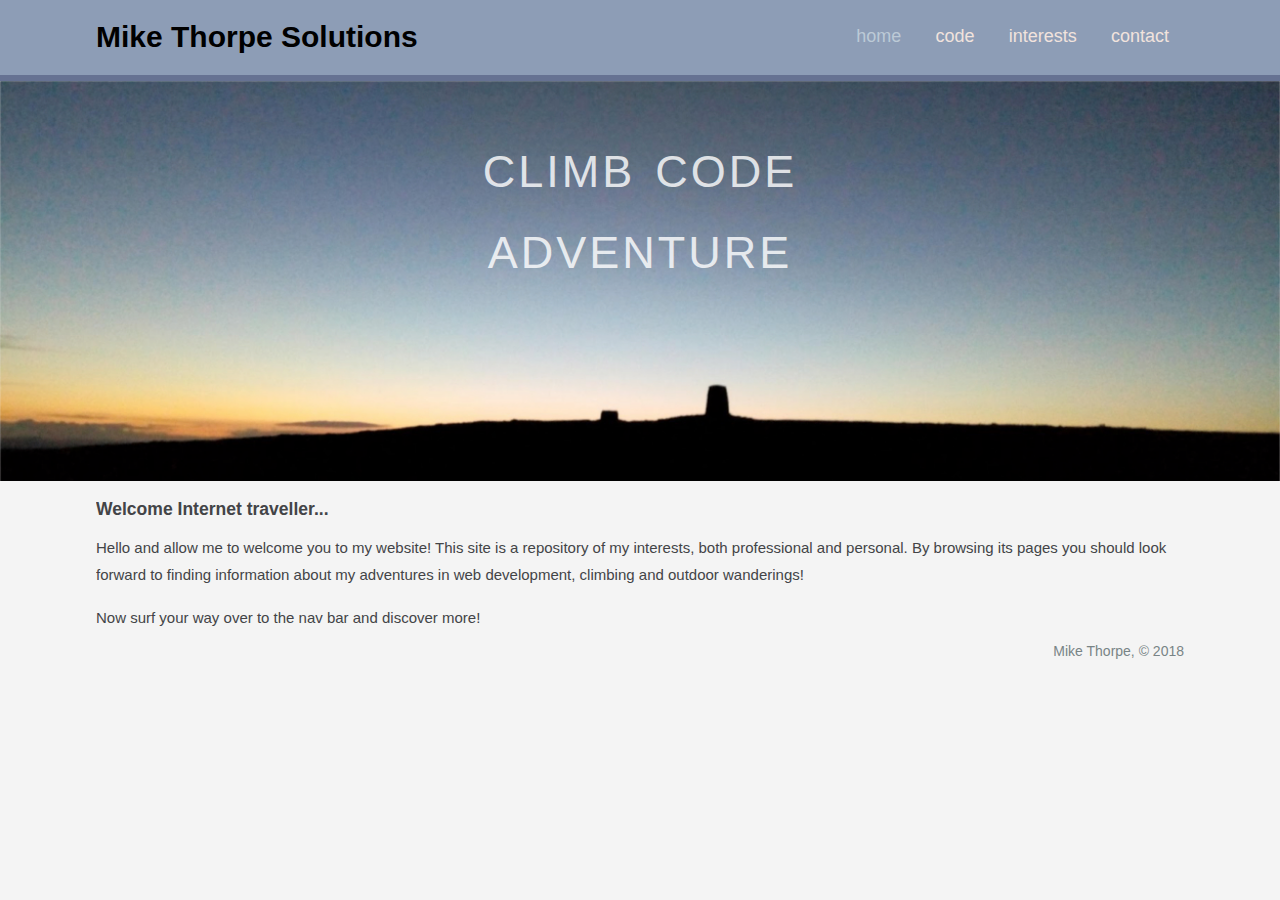
<file: index.html>
<!DOCTYPE html>

<!--
    Mike Thorpe 17-06-2018
    We use HTML5 sematic elements for this page:
    <header>, <nav>, <section>, <article>, <footer>
    See https://www.w3schools.com/html/html5_semantic_elements.asp
    for more details

    Try to use only classes, html elements to specify CSS selectors if possible.
    This allows you to override them with ids if you're forced to make changes
    in a rush or for some part of the site that is unique.
-->
<html lang="en" dir="ltr">

<head>
  <meta charset="utf-8">
  <!-- Ensure that the width of the page is the width of the display device-->
  <meta name="viewport" content="width=device-width">
  <link rel="stylesheet" href="./css/styles.css" type="text/css">
  <title>Mike Thorpe Solutions | Home</title>
</head>

<body>

  <!-- Things that appears at the top of the page -->
  <header>

    <div class="container">
      <div class="branding">
        <h1>Mike Thorpe Solutions</h1>
      </div>


      <!-- nav bar items  go here within the header-->
      <!-- There's debate about whether or not they should be included in a
      list...going with the list for now as it's common place-->
      <nav>
        <ul>
          <li><a class="current-page" href="./index.html">home</a></li>
          <li><a href="./coding.html">code</a></li>
          <li><a href="./interests.html">interests</a></li>
          <li><a href="./contact.html">contact</a></li>
        </ul>
      </nav>

    </div>

  </header>

  <!-- The main section of the site (content)  -->
  <section class="showcase" id="homeshowcase">
      <div class="container">
        <div class="textoverlay">
          <p>climb code</p>
          <p>adventure</p>
        </div>
    </div>

  </section>


  <!-- articles, blog posts etc-->
  <article class="welcome-content">
    <div class="container">

      <h3>Welcome Internet traveller...</h3>
      <p>
        Hello and allow me to welcome you to my website!
        This site is a repository of my interests, both professional and personal.
        By browsing its pages you should look forward to finding information about
        my adventures in web development, climbing and outdoor wanderings!
      </p>
      <p>
        Now surf your way over to the nav bar and discover more!
      </p>
    </div>

  </article>


  <!-- Things that appear at the bottom of the page - i.e. a footer bar -->
  <footer>
    <!-- some footer bar content -->
    <div class="container">
      <p>Mike Thorpe, &copy; 2018</p>
    </div>
  </footer>

</body>

</html>
</file>
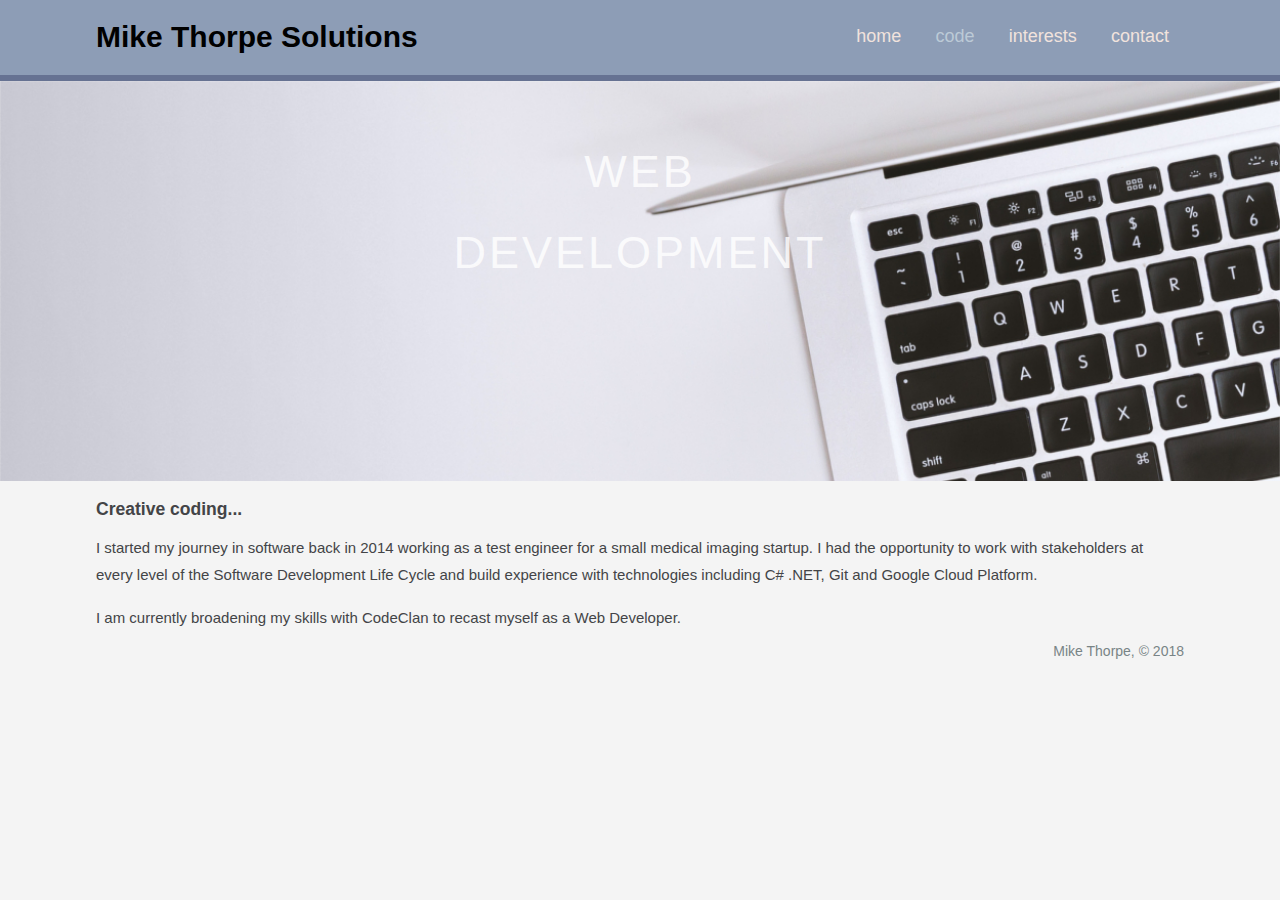
<file: coding.html>
<!DOCTYPE html>

<!--
    Mike Thorpe 17-06-2018
    We use HTML5 sematic elements for this page:
    <header>, <nav>, <section>, <article>, <footer>
    See https://www.w3schools.com/html/html5_semantic_elements.asp
    for more details

    Try to use only classes, html elements to specify CSS selectors if possible.
    This allows you to override them with ids if you're forced to make changes
    in a rush or for some part of the site that is unique.
-->

<html lang="en" dir="ltr">

<head>
  <meta charset="utf-8">
  <!-- Ensure that the width of the page is the width of the display device-->
  <meta name="viewport" content="width=device-width">
  <link rel="stylesheet" href="./css/styles.css" type="text/css">
  <title>Mike Thorpe Solutions | Coding</title>
</head>

<body>

  <!-- Things that appears at the top of the page -->
  <header>

    <div class="container">
      <div class="branding">
        <h1>Mike Thorpe Solutions</h1>
      </div>


      <!-- nav bar items  go here within the header-->
      <!-- There's debate about whether or not they should be included in a
      list...going with the list for now as it's common place-->
      <nav>
        <ul>
          <li><a href="./index.html">home</a></li>
          <li><a class="current-page" href="./coding.html">code</a></li>
          <li><a href="./interests.html">interests</a></li>
          <li><a href="./contact.html">contact</a></li>
        </ul>
      </nav>

    </div>

  </header>

  <!-- The main section of the site (content) -->
  <section class="showcase" id="codeshowcase">
    <div class="container">
      <div class="textoverlay">
        <p>web</p><p>development  </p>
      </div>
    </div>
  </section>


  <!-- articles, blog posts etc-->
  <article class="welcome-content">
    <div class="container">

      <h3>Creative coding...</h3>

      <p>
        I started my journey in software back in 2014 working as a test engineer
         for a small medical imaging startup. I had the opportunity to work with
         stakeholders at every level of the Software Development Life Cycle and build
         experience with technologies including C# .NET, Git and Google Cloud Platform.
      </p>
      <p>
        I am currently broadening my skills with CodeClan to recast myself as a Web Developer.
      </p>


    </div>



  </article>


  <!-- Things that appear at the bottom of the page - i.e. a footer bar -->
  <footer>
    <!-- some footer bar content -->
    <div class="container">
      <p>Mike Thorpe, &copy; 2018</p>
    </div>
  </footer>

</body>

</html>
</file>
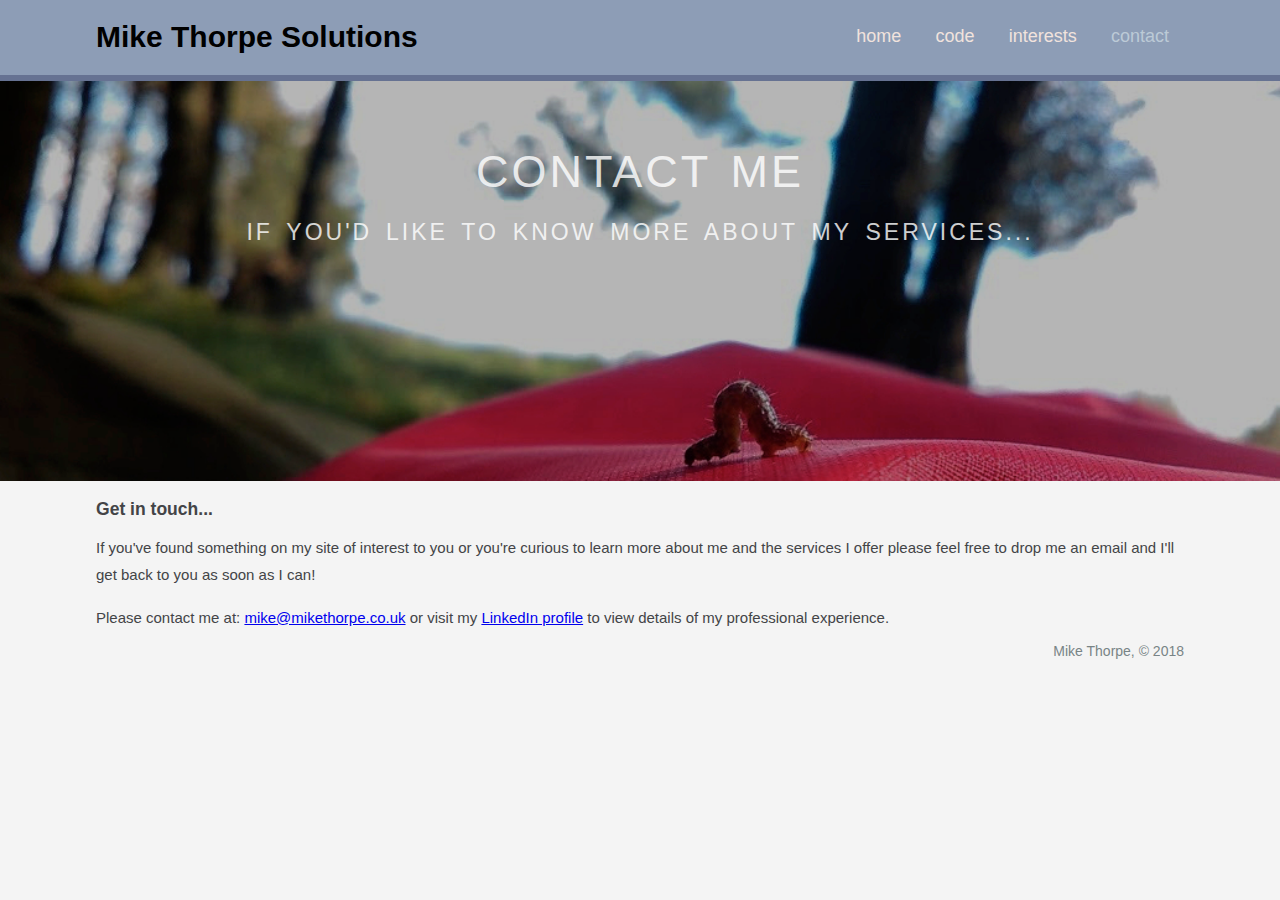
<file: contact.html>
<!DOCTYPE html>

<!--
    Mike Thorpe 17-06-2018
    We use HTML5 sematic elements for this page:
    <header>, <nav>, <section>, <article>, <footer>
    See https://www.w3schools.com/html/html5_semantic_elements.asp
    for more details

    Try to use only classes, html elements to specify CSS selectors if possible.
    This allows you to override them with ids if you're forced to make changes
    in a rush or for some part of the site that is unique.
-->

<html lang="en" dir="ltr">

<head>
  <meta charset="utf-8">
  <!-- Ensure that the width of the page is the width of the display device-->
  <meta name="viewport" content="width=device-width">
  <link rel="stylesheet" href="./css/styles.css" type="text/css">
  <title>Mike Thorpe Solutions | Contact</title>
</head>

<body>

  <!-- Things that appears at the top of the page -->
  <header>

    <div class="container">
      <div class="branding">
        <h1>Mike Thorpe Solutions</h1>
      </div>


      <!-- nav bar items  go here within the header-->
      <!-- There's debate about whether or not they should be included in a
      list...going with the list for now as it's common place-->
      <nav>
        <ul>
          <li><a href="./index.html">home</a></li>
          <li><a href="./coding.html">code</a></li>
          <li><a href="./interests.html">interests</a></li>
          <li><a class="current-page" href="./contact.html">contact</a></li>
        </ul>
      </nav>

    </div>

  </header>

  <!-- The main section of the site (content) -->
  <section class="showcase" id="contactshowcase">
    <div class="container">
      <div class="textoverlay">
        <p>contact me</p>
        <p id="contact-tagline">If you'd like to know more about my services...</p>
      </div>
    </div>
  </section>


  <!-- articles, blog posts etc-->
  <article class="welcome-content">
    <div class="container">

      <h3>Get in touch...</h3>
      <p>
        If you've found something on my site of interest to you or you're curious
        to learn more about me and the services I offer please feel free to drop me
        an email and I'll get back to you as soon as I can!
      </p>
      <p>
        Please contact me at:
        <a href="mailto:mike@mikethorpe.co.uk?subject=feedback">mike@mikethorpe.co.uk</a>
        or visit my <a href="https://www.linkedin.com/in/mike-thorpe-32563324">LinkedIn profile</a>
        to view details of my professional experience.
      </p>

    </div>



  </article>


  <!-- Things that appear at the bottom of the page - i.e. a footer bar -->
  <footer>
    <!-- some footer bar content -->
    <div class="container">
      <p>Mike Thorpe, &copy; 2018</p>
    </div>
  </footer>

</body>

</html>
</file>
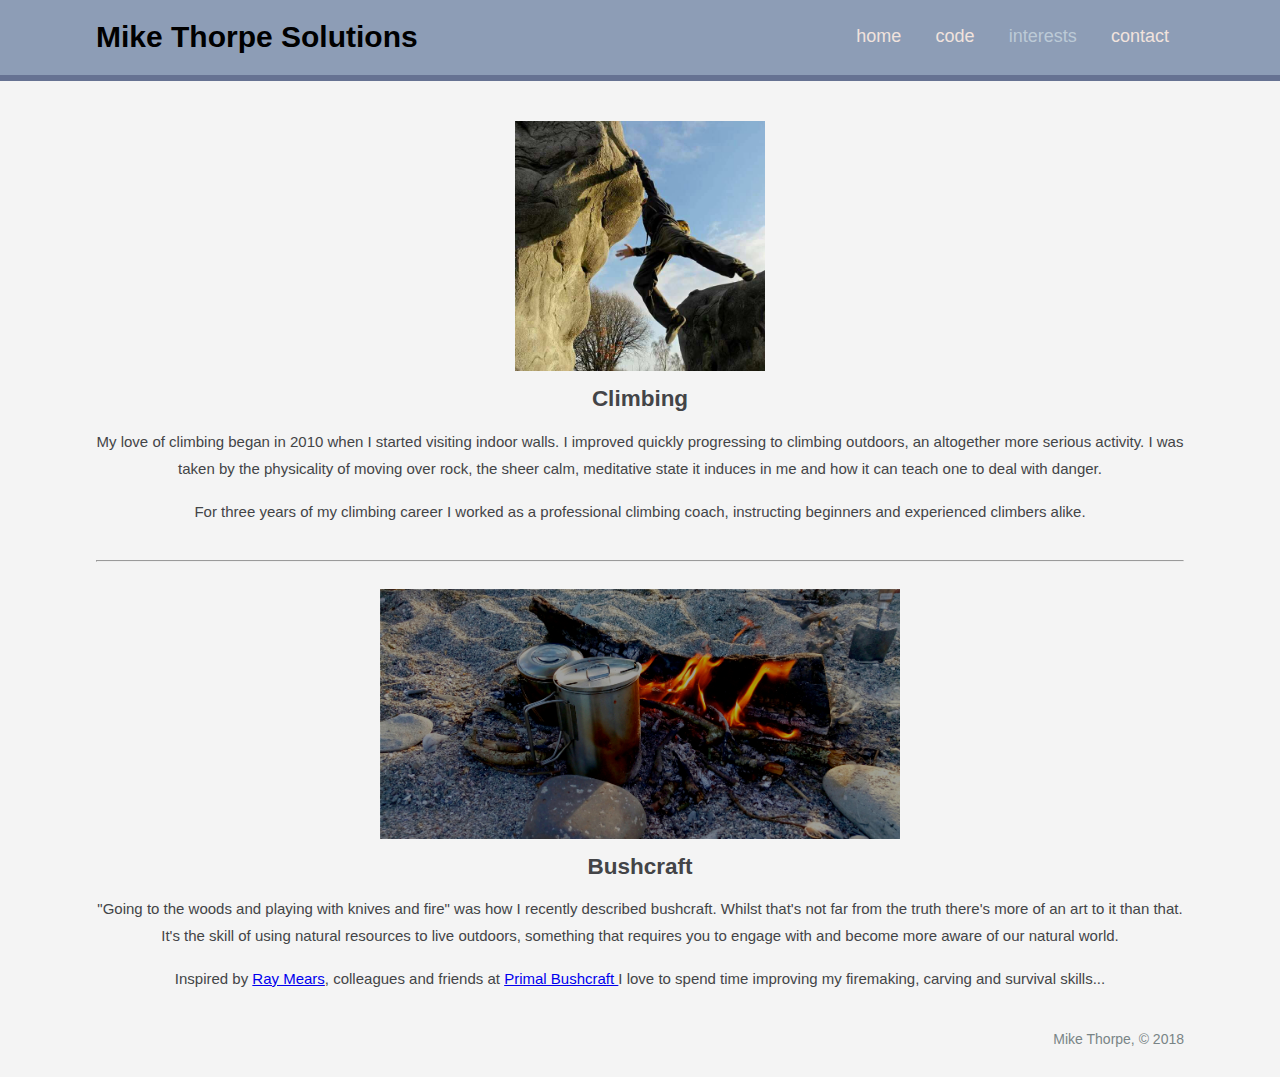
<file: interests.html>
<!DOCTYPE html>

<!--
    Mike Thorpe 17-06-2018
    We use HTML5 sematic elements for this page:
    <header>, <nav>, <section>, <article>, <footer>
    See https://www.w3schools.com/html/html5_semantic_elements.asp
    for more details

    Try to use only classes, html elements to specify CSS selectors if possible.
    This allows you to override them with ids if you're forced to make changes
    in a rush or for some part of the site that is unique.
-->
<html lang="en" dir="ltr">

<head>
  <meta charset="utf-8">
  <!-- Ensure that the width of the page is the width of the display device-->
  <meta name="viewport" content="width=device-width">
  <link rel="stylesheet" href="./css/styles.css" type="text/css">
  <title>Mike Thorpe Solutions | Interests</title>
</head>

<body>

  <!-- Things that appears at the top of the page -->
  <header>

    <div class="container">
      <div class="branding">
        <h1>Mike Thorpe Solutions</h1>
      </div>


      <!-- nav bar items  go here within the header-->
      <!-- There's debate about whether or not they should be included in a
      list...going with the list for now as it's common place-->
      <nav>
        <ul>
          <li><a href="./index.html">home</a></li>
          <li><a href="./coding.html">code</a></li>
          <li><a class="current-page" href="./interests.html">interests</a></li>
          <li><a href="./contact.html">contact</a></li>
        </ul>
      </nav>

    </div>

  </header>


  <article>

    <!-- The main section of the site (content)  -->
    <div class="container">

      <div class="post">

        <br>

        <div class="post-image">
          <img src="images/boulder.jpg" alt="Catching a dyno!">
        </div>

        <div class="post-content">
          <h2>Climbing</h2>
          <p>
            My love of climbing began in 2010 when I started visiting indoor walls. I improved quickly progressing to climbing outdoors, an altogether more serious activity. I was taken by the physicality of moving over rock, the sheer calm, meditative state it induces
            in me and how it can teach one to deal with danger.
          </p>
          <p>
            For three years of my climbing career I worked as a professional climbing coach, instructing beginners and experienced climbers alike.
          </p>
        </div>

        <br>

      </div>

      <hr>

      <div class="post">

        <br>

        <div class="post-image">
          <img src="images/fire.jpg" alt="Firemaking!">
        </div>

        <div class="post-content">
          <h2>Bushcraft</h2>
          <p>
            "Going to the woods and playing with knives and fire" was how I recently described bushcraft. Whilst that's not far from the truth there's more of an art to it than that. It's the skill of using natural resources to live outdoors, something that requires
            you to engage with and become more aware of our natural world.
          </p>
          <p>
            Inspired by <a href="https://www.raymears.com/">Ray Mears</a>, colleagues and friends at <a href="http://primalbushcraftsurvival.com/">Primal Bushcraft   </a> I love to spend time improving my firemaking, carving and survival skills...
          </p>
        </div>

        <br>

      </div>





    </div>

  </article>


  <!-- Things that appear at the bottom of the page - i.e. a footer bar -->
  <footer>
    <!-- some footer bar content -->
    <div class="container">
      <p>Mike Thorpe, &copy; 2018</p>
    </div>
  </footer>

</body>

</html>
</file>
<file: css/styles.css>
/*
Mike Thorpe 17-06-2018
*/

/*
global rules--------------------------------------------------------------------
*/

/*
apply no margin and padding to all elements
*/
* {
margin: 0;
padding: 0;
}

body {
  font-family: futura, helvetica, sans-serif;
  font-size: 15px;
  line-height: 1.8;
  /* light grey - makes reading easier on the eyes */
  background-color: #f4f4f4;

  color: #434447;


}

.container {

  /* Width of the container is 80% of the parent */
  width: 85%;
  /* prevent content overflowing out of div container */
  overflow: hidden;

  /* sets margin to be equal on both sides - centres the container in its'
  parent*/
  margin: auto;

}

/* Hide scrollbar so as not to effect page width*/
::-webkit-scrollbar {
display: none;
}

/*
local rules---------------------------------------------------------------------

/*
  Center notes:
  * For block elements - set their margin to auto
  * For inline and inline block elements, set text-align to center in
    their parent
*/


/*
 header rules
 */

 header {

   background-color: #8d9db6;

   /*border properties*/
   border-bottom: solid;
   border-width: 6px;
   border-bottom-color: #667292;

   padding-top: 10px;
   /* prevent header shrinking below content height when browser resized */
   min-height: 65px;
   overflow: auto;
 }

header .branding {
  display: inline-block;
  float: left;


}

header h1 {
  text-align: center;
  color: black;
}

header .style-mt {
  font-weight: bold;

}

header nav {
  display: inline-block;
  font-weight: 400;
  float: right;
  margin-top: 10px;

}


header ul {
  text-align: center;
}

header li {
  padding-left: 15px;
  padding-right: 15px;
  display: inline-block;
  font-size: 18px;
  /*padding: 3px 3px 3px 3px;*/


}


header nav a {
  text-decoration: none;
  color: #f1e3dd;
}

/* hover effects for links in header */
header nav a:hover {
  color: #bccad6;
}

header .current-page {
  color: #bccad6;
}
/* showcase section rules */
.showcase {

  background-repeat: no-repeat;
  background-size: cover;

  width: 100%;
  min-height: 400px;

}

.showcase .container {
  position: relative;
  top: 50px;
}



@media screen and (max-device-width : 375px)
{
  .showcase .container .textoverlay p {
    font-size: 35px;

  }
}

@media screen and (min-device-width : 376px)
{
  .showcase .container .textoverlay p {
    font-size: 45px;
  }
}

.showcase .container .textoverlay {
  font-weight: 500;
  color: white;
  text-transform: uppercase;
  text-align: center;
  word-spacing: 0.3em;
  letter-spacing: 0.2em;
  opacity: 0.8;
}

/* showcase backgrounds and properties - id dependent, unique to .html page */
#homeshowcase {
  background-image: url("../images/lammermuir.jpg");
}

#codeshowcase {
  background-image: url("../images/code.jpg");
}

#contactshowcase {
  background-image: url("../images/caterpillar_bivvy.jpg");
}

#contact-tagline {
  font-size: 23px;
}

/* main article rules */
article {
margin-top: 13px;

}

article p {
  padding-top: 8px;
  padding-bottom: 8px;

}

.post {
text-align: center;
}

.post-image {
  margin: auto;
  width: 85%;
  min-width: 150px;
  height: auto;
  overflow: hidden;
}

.post img {
  width: auto;
  height: auto;
  max-height: 250px;
  max-width: 100%;
}

.post-content {
  width: 75%;
  display: inline;
  overflow: hidden;
}

/* footer rules */

footer {
  font-size: 14px;
  position: relative;
  bottom: 0;
  height: 50px;
  width: 100%;
}

footer .container {
  text-align: right;
}
footer .container p {
  color: #798486;
}
</file>
